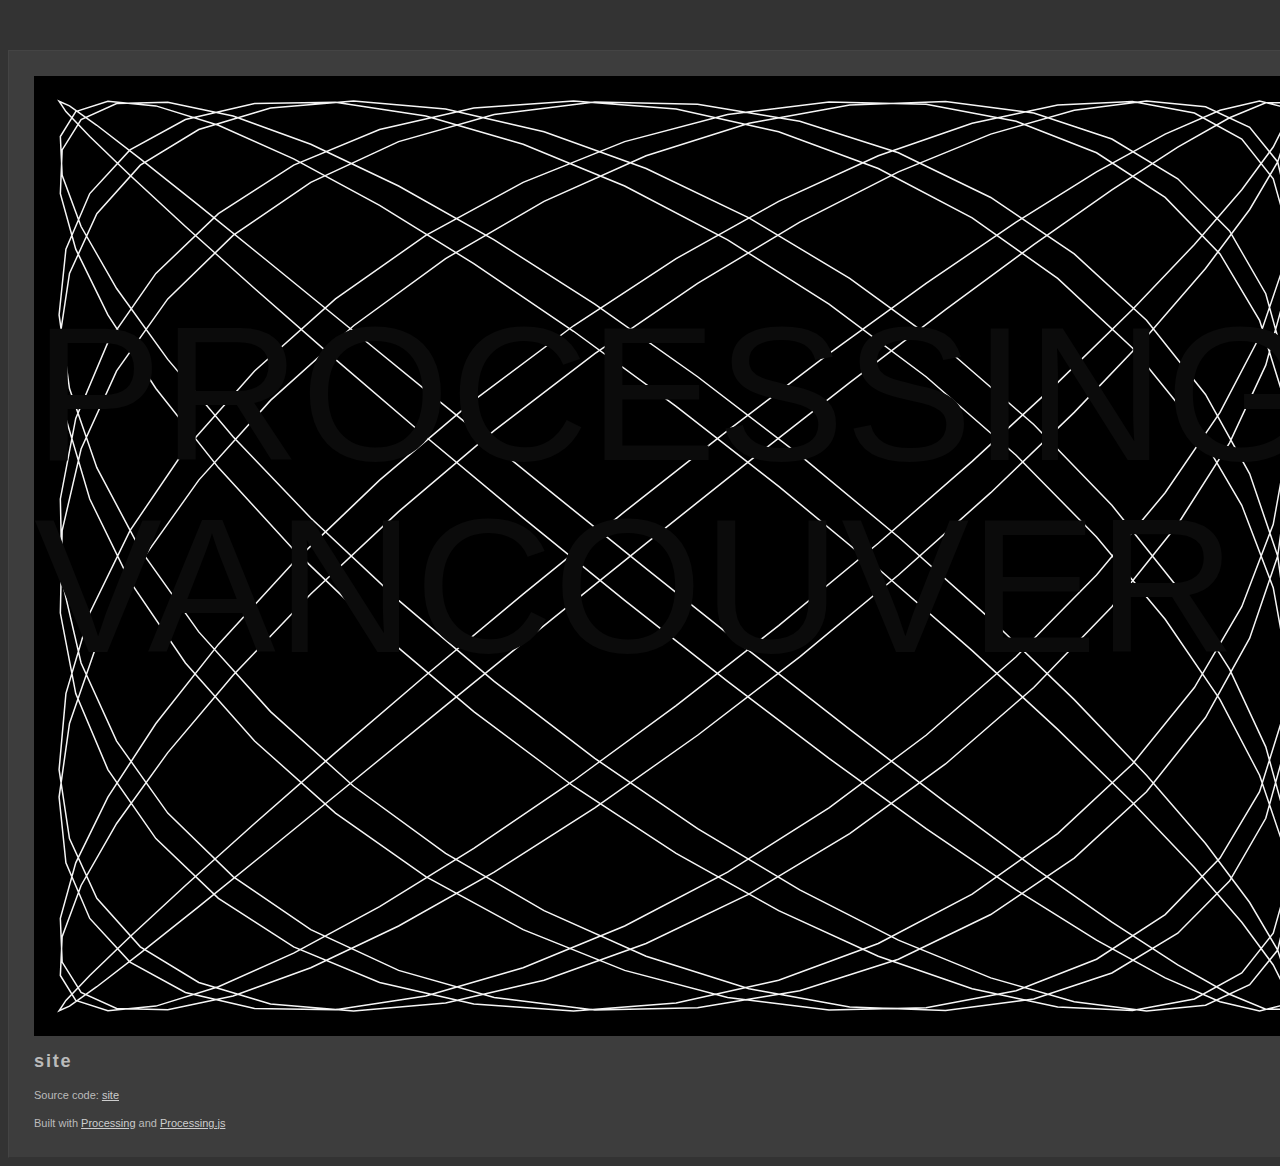
<file: index.html>
<!DOCTYPE html>
	<head>
		<meta http-equiv="content-type" content="text/html; charset=utf-8" />
		<title>site : Built with Processing and Processing.js</title>
		<link rel="icon"  type="image/x-icon" href="[data-uri]" />
		<meta name="Generator" content="Processing" />
		<!-- - - - - - - - - - - - - - - - - - - - - 
		+
		+    Wondering how this works? 
		+
		+    Go to: http://processing.org/
		+    and: http://processingjs.org/
		+
		+ - - - - - - - - - - - - - - - - - - - - -->
		<style type="text/css">
	body {
	  background-color: #333; color: #bbb; line-height: normal;
	  font-family: Lucida Grande, Lucida Sans, Arial, Helvetica Neue, Verdana, Geneva, sans-serif;
	  font-size: 11px; font-weight: normal; text-decoration: none;
		  line-height: 1.5em;
	}
	a img { 
		border: 0px solid transparent;
	}
	a, a:link, a:visited, a:active, a:hover { 
		color: #cdcdcd; text-decoration: underline;
	}
	h1 {
	    font-family: Arial, Helvetica Neue, Verdana, Geneva, sans-serif;
		width: 100%; letter-spacing: 0.1em;
		margin-bottom: 1em; font-size: 1.65em;
	}
	canvas { 
		display: block; 
		outline: 0px; 
		margin-bottom: 1.5em; 
	}
	#content { 
		margin: 50px auto 0px auto; padding: 25px 25px 15px 25px;
		width: 1280px; min-width: 300px; overflow: auto;
		border-left: 1px solid #444; border-top: 1px solid #444; 
		border-right: 1px solid #333; border-bottom: 1px solid #333;
		background-color: #3d3d3d;
	}
		</style>
		<!--[if lt IE 9]>
			<script type="text/javascript">alert("Your browser does not support the canvas tag.");</script>
		<![endif]-->
		<script src="processing.js" type="text/javascript"></script>
		<script type="text/javascript">
// convenience function to get the id attribute of generated sketch html element
function getProcessingSketchId () { return 'site'; }
</script>

	</head>
	<body>
		<div id="content">
			<div>
				<canvas id="site" data-processing-sources="site.pde" 
						width="1280" height="960">
					<p>Your browser does not support the canvas tag.</p>
					<!-- Note: you can put any alternative content here. -->
				</canvas>
				<noscript>
					<p>JavaScript is required to view the contents of this page.</p>
				</noscript>
	    	</div>
			<h1>site</h1>
    		<p id="description"></p>
			<p id="sources">Source code: <a href="site.pde">site</a> </p>
			<p>
			Built with <a href="http://processing.org" title="Processing">Processing</a>
			and <a href="http://processingjs.org" title="Processing.js">Processing.js</a>
			</p>
		</div>
	</body>
</html>
</file>
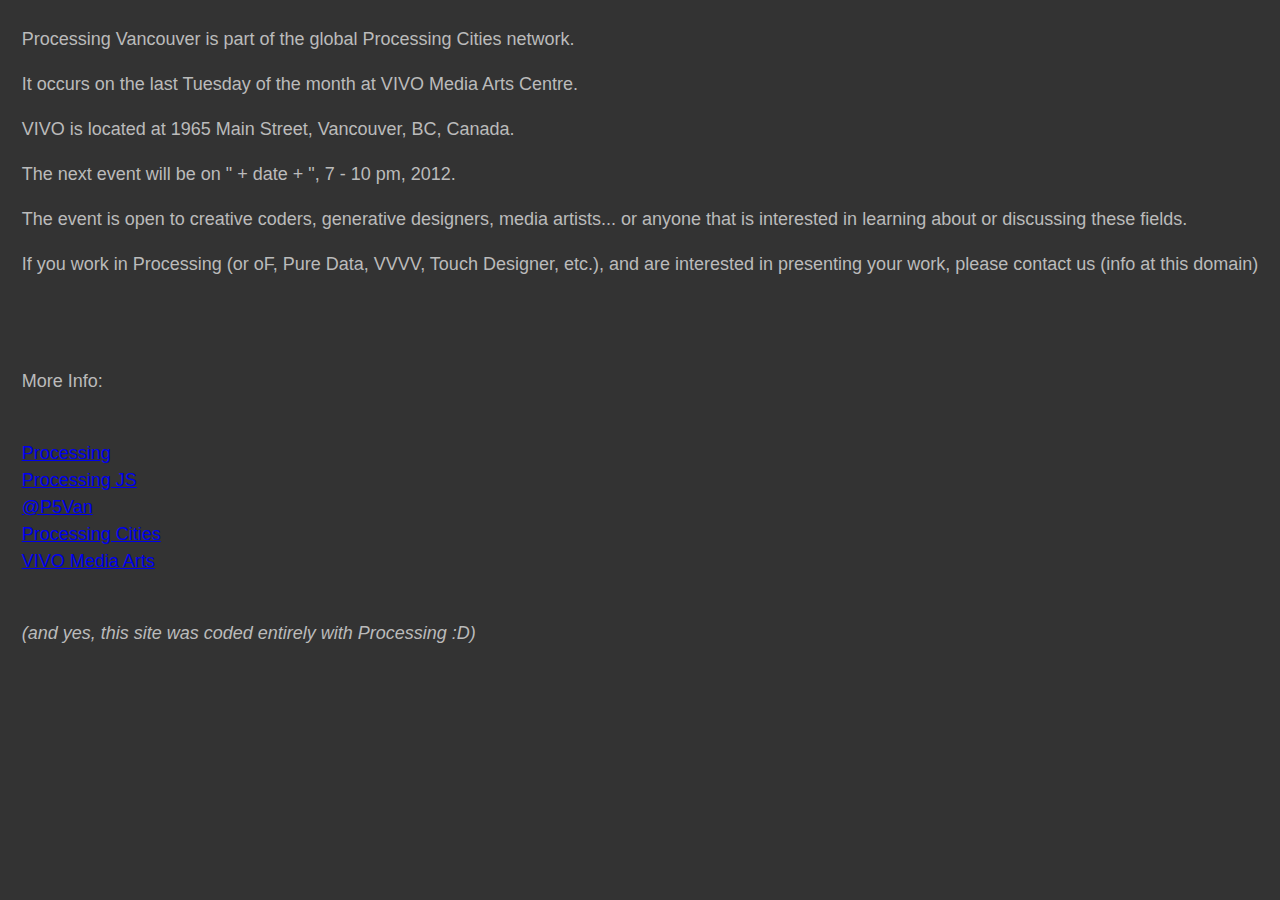
<file: info.html>
<!DOCTYPE html>
<html>

  <head>

    <link rel="stylesheet" type="text/css" href="style.css" media="screen" />

  </head>

  <body>
    <div class="container">
      <div class="info">

        <p>Processing Vancouver is part of the global Processing Cities network.</p>
        <p>It occurs on the last Tuesday of the month at VIVO Media Arts Centre.</p>
        <p>VIVO is located at 1965 Main Street, Vancouver, BC, Canada.</p>
        <p>The next event will be on " + date + ", 7 - 10 pm, 2012.</p>
        <p>The event is open to creative coders, generative designers, media artists...
          or anyone that is interested in learning about or discussing these fields.</p>
        <p>If you work in Processing (or oF, Pure Data, VVVV, Touch Designer, etc.),
        and are interested in presenting your work, please contact us (info at this domain)</p>

        <br><br>

        <p>More Info:</p>
        <br><a href="http://www.processing.org" target="_blank">Processing</a>
        <br><a href="http://www.processingjs.org" target="_blank">Processing JS</a>
        <br><a href="https://twitter.com/#!/P5Van" target="_blank">@P5Van</a>
        <br><a href="http://www.processingcities.org" target="_blank">Processing Cities</a>
        <br><a href="http://www.vivomediaarts.com" target="_blank">VIVO Media Arts</a>

        <br><br>
        
        <p><em>(and yes, this site was coded entirely with Processing :D)</em></p>


     </div>
   </div>
  </body>

</html>
</file>
<file: style.css>
body {
  background-color: #333; color: #bbb; line-height: normal;
  font-family: Lucida Grande, Lucida Sans, Arial, Helvetica Neue, Verdana, Geneva, sans-serif;
  font-size: 18px; font-weight: normal; text-decoration: none;
	  line-height: 1.5em;
}
.container {
  height: 100%;
  width: 100%;
}
.container {
  display: flex;
  align-items: center;
  justify-content: center;
}
.error {
  width: 300px;
}
</file>
